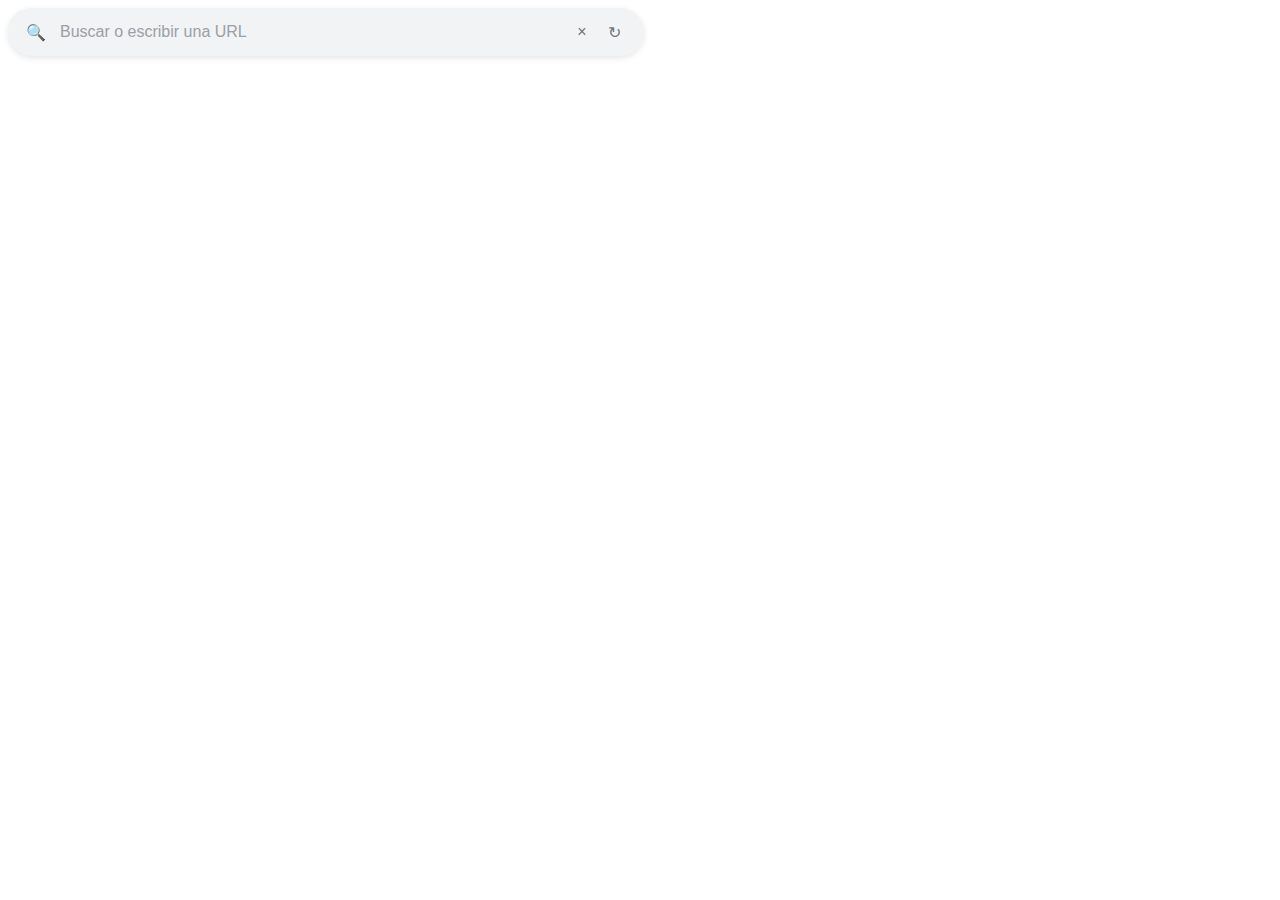
<file: templates/terminal.html>
<!DOCTYPE html>
<html lang="en">
<head>
    <meta charset="UTF-8">
    <meta name="viewport" content="width=device-width, initial-scale=1.0">
    <title>Document</title>
    <link rel="stylesheet" href="/static/CSS/terminal.css">
</head>
<body>
    <div class="browser-search-bar">
        <div class="search-icon">🔍</div>
        <input type="text" placeholder="Buscar o escribir una URL" class="search-input">
        <div class="search-actions">
            <button class="search-btn">×</button>
            <button class="search-btn">↻</button>
        </div>
    </div>
</body>
</html>
</file>
<file: static/CSS/terminal.css>
.browser-search-bar {
    display: flex;
    align-items: center;
    width: 600px;
    height: 44px;
    background: #f1f3f4;
    border-radius: 24px;
    padding: 0 16px;
    border: 2px solid transparent;
    transition: all 0.3s ease;
    box-shadow: 0 2px 6px rgba(0, 0, 0, 0.1);
}

.browser-search-bar:focus-within {
    background: white;
    border-color: #4285f4;
    box-shadow: 0 4px 12px rgba(66, 133, 244, 0.2);
}

.search-icon {
    margin-right: 12px;
    color: #5f6368;
    font-size: 16px;
}

.search-input {
    flex: 1;
    height: 100%;
    border: none;
    outline: none;
    background: transparent;
    font-size: 16px;
    color: #202124;
    font-family: -apple-system, BlinkMacSystemFont, 'Segoe UI', sans-serif;
}

.search-input::placeholder {
    color: #9aa0a6;
}

.search-actions {
    display: flex;
    gap: 8px;
    margin-left: 12px;
}

.search-btn {
    background: none;
    border: none;
    width: 24px;
    height: 24px;
    border-radius: 50%;
    cursor: pointer;
    display: flex;
    align-items: center;
    justify-content: center;
    font-size: 16px;
    color: #70757a;
    transition: background-color 0.2s ease;
}

.search-btn:hover {
    background-color: rgba(0, 0, 0, 0.1);
}
</file>
